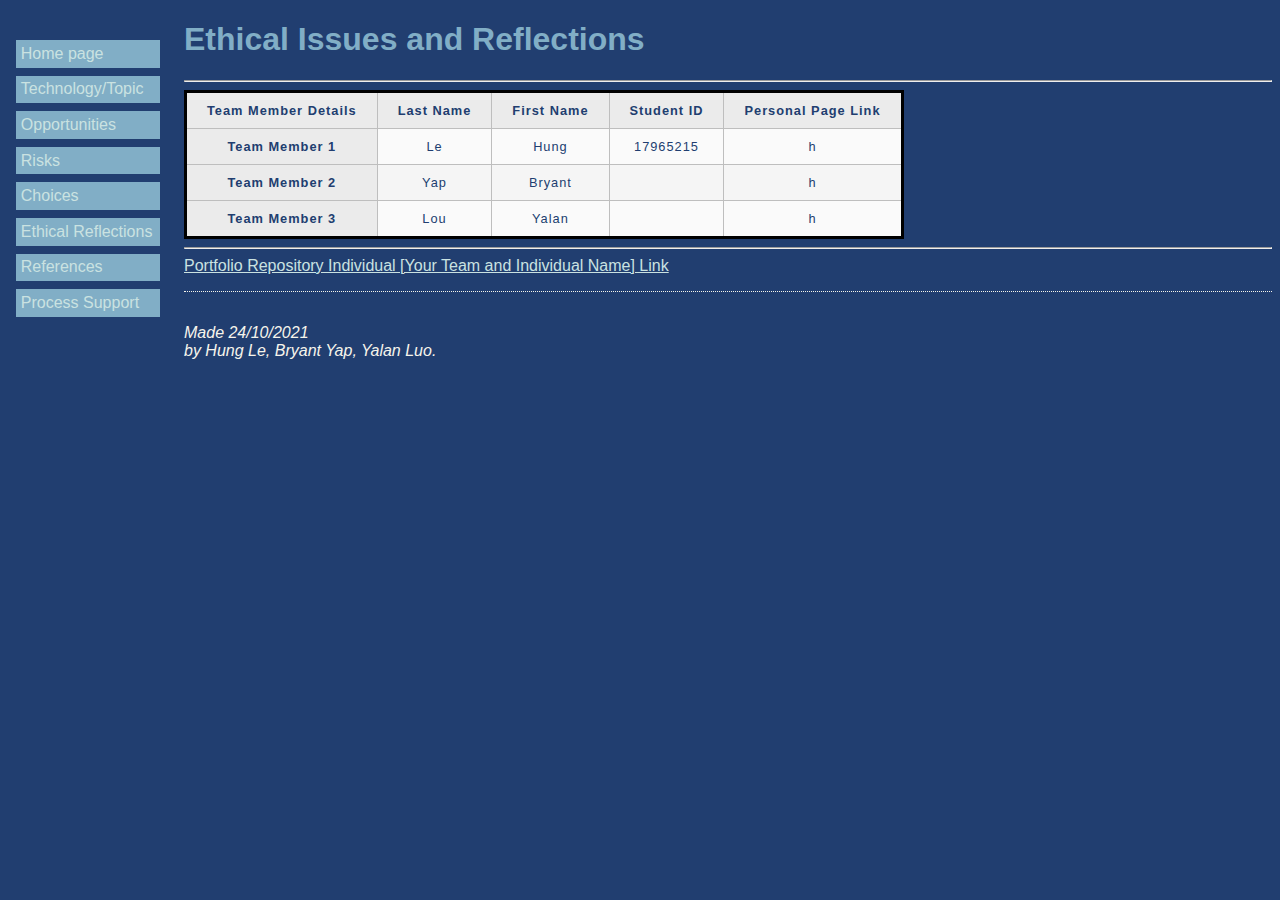
<file: misc/ethics.html>
<!DOCTYPE html PUBLIC "-//W3C//DTD HTML 4.01//EN">
<html>
<head>
	<title>ethics</title>
	<link rel="stylesheet" href="../styles/minimal-table.css">
</head>

<body>
	<!-- Site navigation menu -->

	<ul class="navbar">
		<li><a href="../index.html">Home page</a>
		<li><a href="topic.html">Technology/Topic</a>
		<li><a href="opportunities.html">Opportunities</a>
		<li><a href="risks.html">Risks</a>
		<li><a href="choices.html">Choices</a>
		<li><a href="ethics.html">Ethical Reflections</a>
		<li><a href="references.html">References</a>
		<li><a href="process.html">Process Support</a>
	</ul>


	<!-- Main content -->
	<div>
		<h1>Ethical Issues and Reflections</h1>

		<hr />

		<table>
			<tr>
				<th>Team Member Details</th>
				<th scope="col" class="last name">Last Name</th>
				<th scope="col" class="first name">First Name</th>
				<th scope="col" class="id">Student ID</th>
				<th scope="col" class="repo">Personal Page Link</th>
			</tr>

			<tr>
				<th scope="row">Team Member 1</th>
				<td>Le</td>
				<td>Hung</td>
				<td>17965215</td>
				<td>h</td>
			</tr>

			<tr>
				<th scope="row">Team Member 2</th>
				<td>Yap</td>
				<td>Bryant</td>
				<td></td>
				<td>h</td>
			</tr>

			<tr>
				<th scope="row">Team Member 3</th>
				<td>Lou</td>
				<td>Yalan</td>
				<td></td>
				<td>h</td>
			</tr>
		</table>

		<hr />

		<a href="https://teams.microsoft.com/l/channel/19%3a27f2d1a5f562424bb967cac271b88c1e%40thread.tacv2/General?groupId=8f7b11f2-0954-417c-b54d-937ed1e585e2&tenantId=5e022ca1-5c04-4f87-8db7-d588726274e3">Portfolio Repository Individual [Your Team and Individual Name] Link</a>

		<!-- Sign and date the page, it's only polite! -->
		<address>
			<div>
				<p>
					Made 24/10/2021<br />
					by Hung Le, Bryant Yap, Yalan Luo.
				</p>
			</div>
		</address>

	</div>

</body>

</html>
</file>
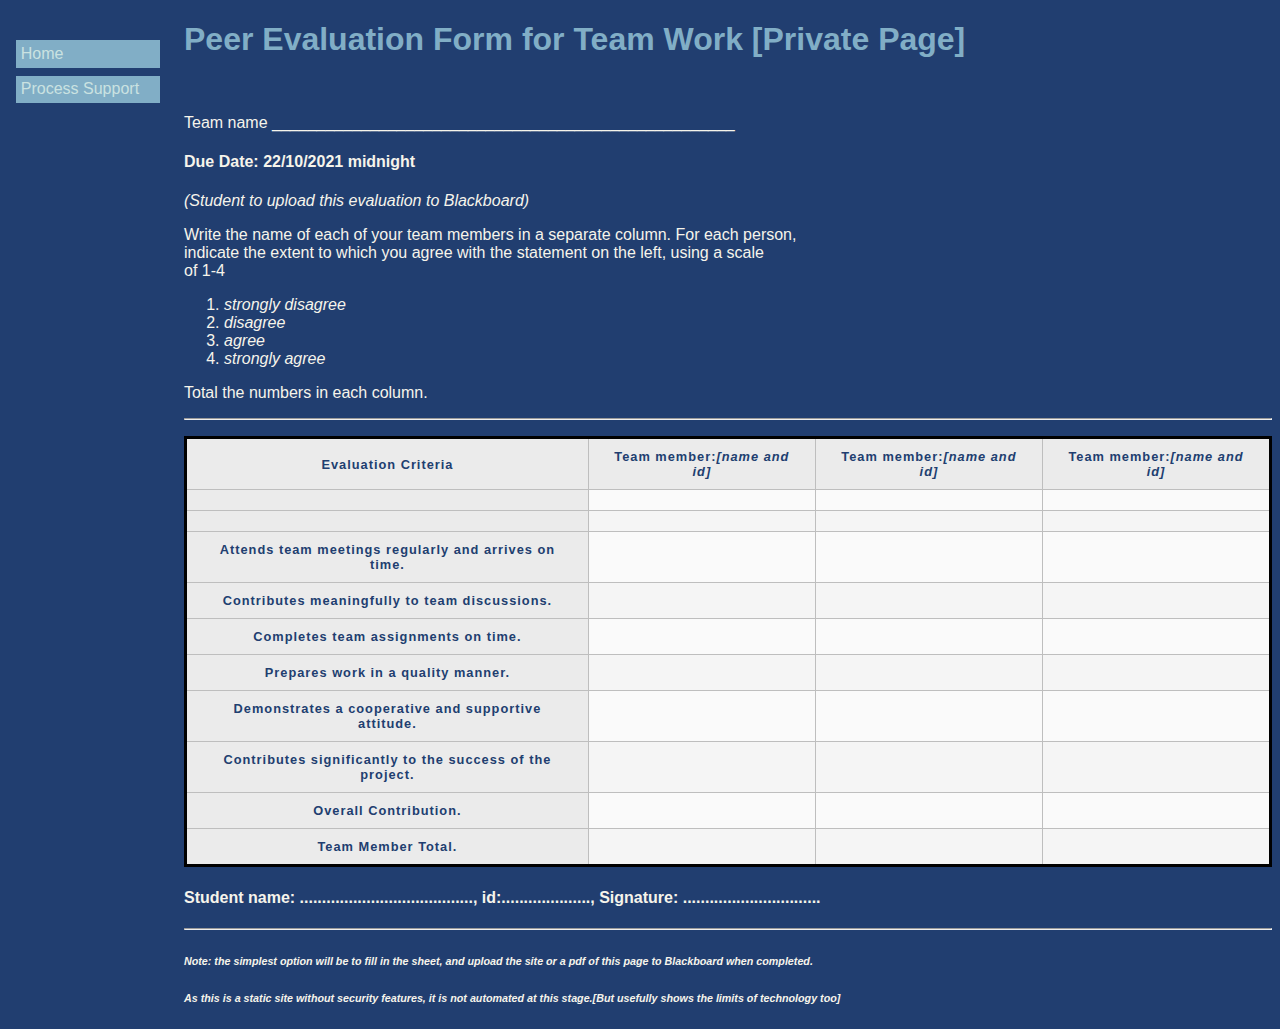
<file: misc/evaluation.html>
<!DOCTYPE html PUBLIC "-//W3C//DTD HTML 4.01//EN">
<html>
<head>
    <title>Peer Evaluation Form</title>
   	<link rel="stylesheet" href="../styles/minimal-table.css" type="text/css">
</head>

<!-- Site navigation menu -->
<ul class="navbar">
    <li><a href="../index.html">Home</a>
    <li><a href="process.html">Process Support</a>
</ul>

<body>

    <h1>Peer Evaluation Form for Team Work [Private Page]</h1><br>
    <p>Team name ____________________________________________________</p>

    <h4>Due Date:  22/10/2021  midnight </h4><p><em>(Student to upload this evaluation to Blackboard)</em></p>


    <p>
        Write the name of each of your team members in a separate column. For each person,<br>
        indicate the extent to which you agree with the statement on the left, using a scale <br>
        of 1-4
        <ol start=01>
            <li><em>strongly disagree
            <li>disagree
            <li>agree
            <li>strongly agree</em>
        </ol>

    <p>
        Total the numbers in each column.



        <table>
    <p>
        <body>
            <th>Evaluation Criteria</th>


            <th scope="col" class="Team member 1">Team member:<em>[name and id]</em></th>
            <th scope="col" class="Team member 1">Team member:<em>[name and id]</em></th>
            <th scope="col" class="Team member 1">Team member:<em>[name and id]</em></th>

            </tr>
            <hr />
    </p>
    <p align="left"</p>
    <th scope="row"></th>
    <td></td>
    <td></td>
    <td></td>

    </tr>
    <p align="left"</p>
    <th scope="row"></th>
    <td></td>
    <td></td>
    <td></td>

    </tr>
    <p align="left"</p>
    <th scope="row">Attends team meetings regularly and arrives on time.</th>
    <td></td>
    <td></td>
    <td></td>

    </tr>
    <p align="left"</p>
    <th scope="row">Contributes meaningfully to team discussions.</th>
    <td></td>
    <td></td>
    <td></td>

    </tr>
    <th scope="row">Completes team assignments on time.</th>
    <td></td>
    <td></td>
    <td></td>

    </tr>
    <th scope="row">Prepares work in a quality manner.</th>
    <td></td>
    <td></td>
    <td></td>

    </tr>
    <th scope="row">Demonstrates a cooperative and supportive attitude.</th>
    <td></td>
    <td></td>
    <td></td>

    </tr>
    <th scope="row">Contributes significantly to the success of the project.</th>
    <td></td>
    <td></td>
    <td></td>

    </tr>
    <th scope="row">Overall Contribution.</th>
    <td></td>
    <td></td>
    <td></td>

    </tr>

    </tr><th scope="row">Team Member Total.</th>

    <td></td>
    <td></td>
    <td></td>

    </tr>
    </table>

    <p><h4>Student name: ......................................., id:...................., Signature: ...............................</p></h4>
    <hr />
    <p><h6><em>Note: the simplest option will be to fill in the sheet, and upload the site or a pdf of this page to Blackboard when completed.</p></h6></em>
    <p><h6><em>As this is a static site without security features, it is not automated at this stage.[But usefully shows the limits of technology too]</p></h6></em>

</body>

</html>
</file>
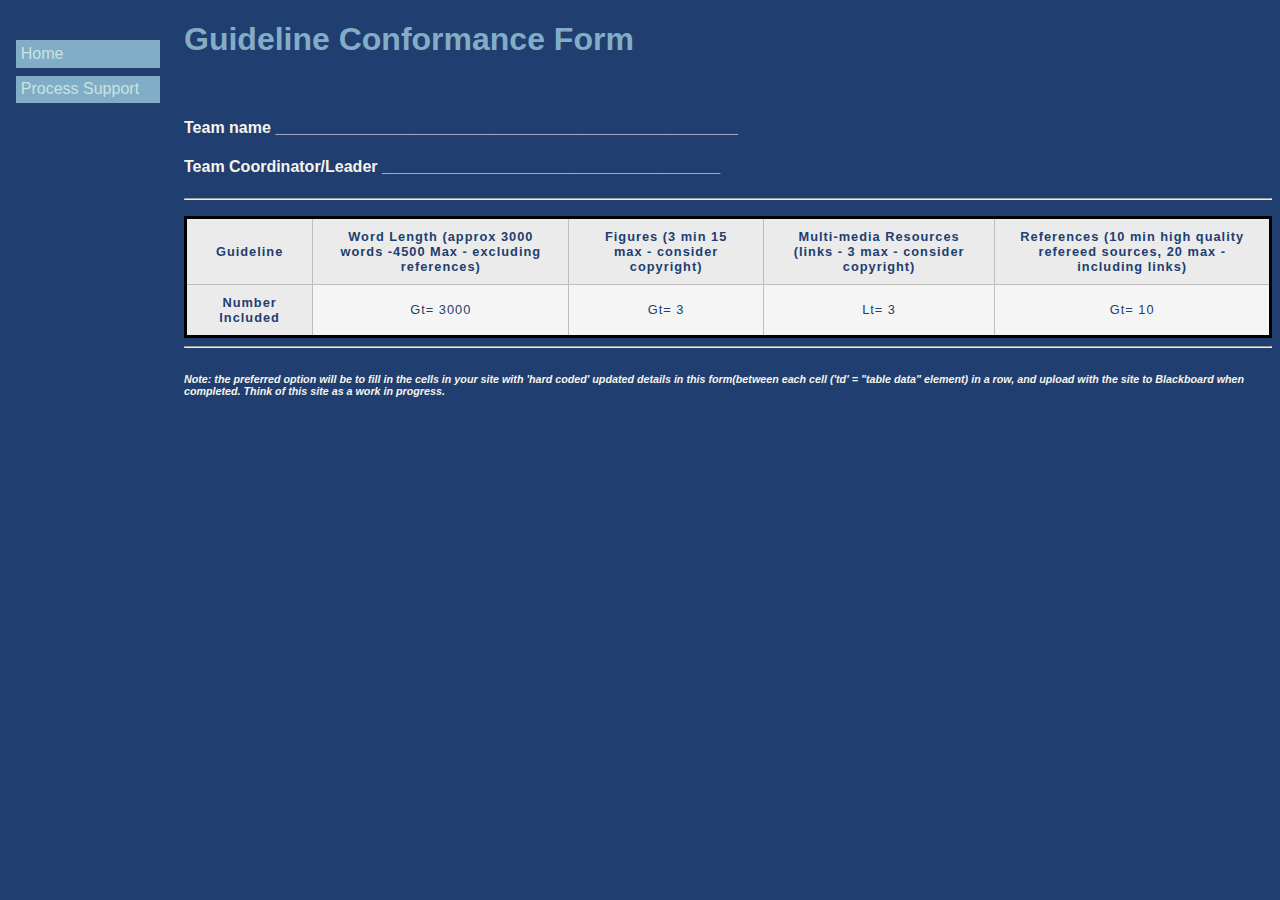
<file: misc/guidelines.html>
<!DOCTYPE html PUBLIC "-//W3C//DTD HTML 4.01//EN">
<html>
<head>
  <title>guidelines</title>
   	<link rel="stylesheet" href="../styles/minimal-table.css" type="text/css">
</head>

<body>
<!-- Site navigation menu -->
<ul class="navbar">
  <li><a href="../index.html">Home</a>
  <li><a href="process.html">Process Support</a>
</ul>




<h1>Guideline Conformance Form</h1><br>


<h4><p>Team name ____________________________________________________</p></h4>

<h4><p>Team Coordinator/Leader ______________________________________</p></h4>
		
<table>
    <p>
	<body ><th>Guideline</th>
    
        
        <th scope="col" class="word length">Word Length (approx 3000 words -4500 Max - excluding references)</th>
	    <th scope="col" class="first name">Figures (3 min 15  max - consider copyright)</th> 
        <th scope="col" class="id">Multi-media  Resources (links - 3 max - consider copyright)</th> 
		<th scope="col" class="email">References (10 min high quality refereed sources, 20 max - including links)</th>
	<tr></tr>
	<hr />
	</p>
	
	<p align = "left"</p>
		<th scope="row">Number Included</th>
		<td> Gt= 3000</td>
		<td> Gt= 3</td>
        <td> Lt= 3</td>
		<td> Gt= 10</td>
   </tr>
	
  
</table>


<hr/

<hr/>
<p><h6><em>Note: the preferred option will be to fill in the cells in your site with 'hard coded' updated details in this form(between each cell ('td' = "table data" element) in a row, and upload with the site to Blackboard when completed.  Think of this site as a work in progress.</p></h6></em> 

</body>
</html>
</file>
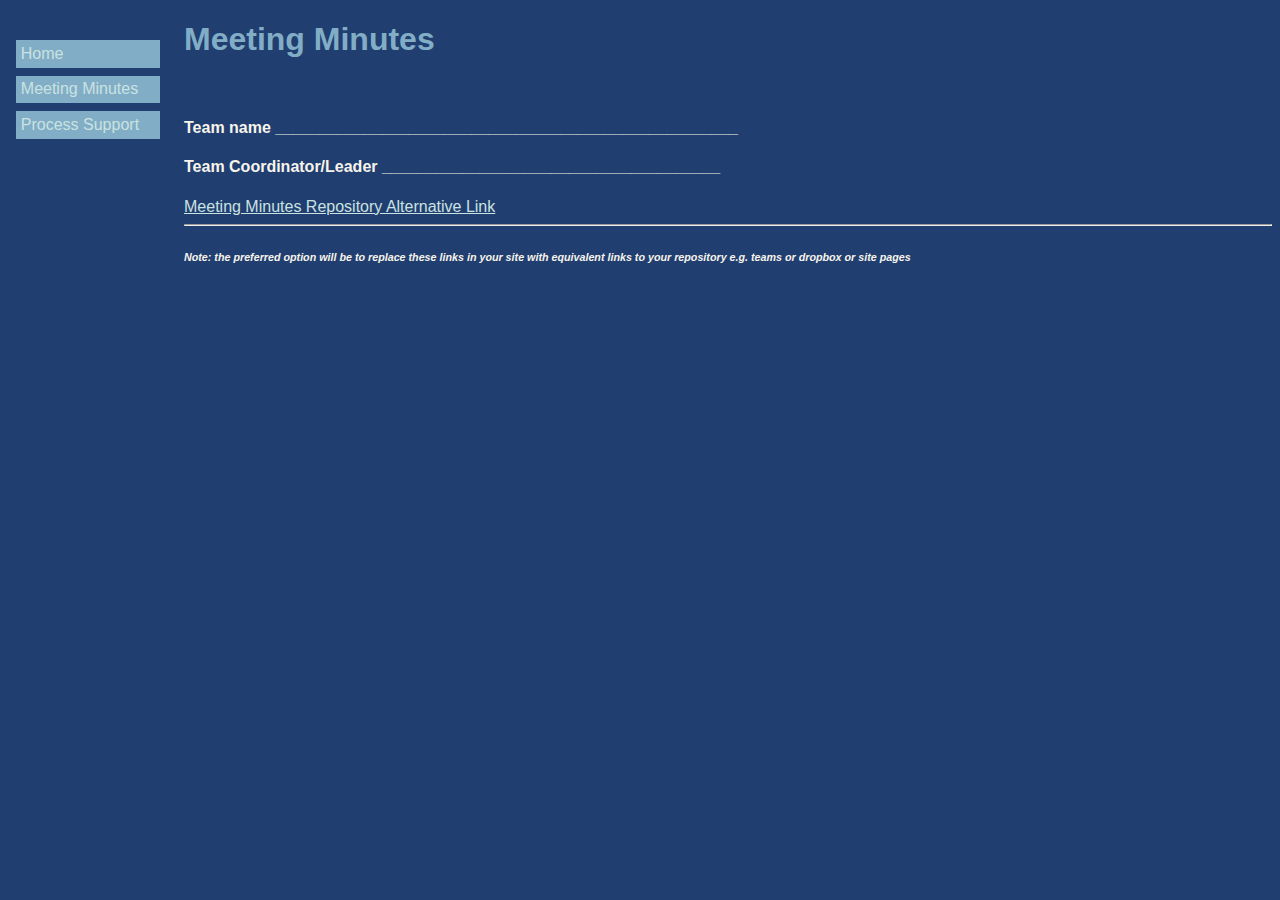
<file: misc/meetings.html>
<!DOCTYPE html PUBLIC "-//W3C//DTD HTML 4.01//EN">
<html>
<head>
  <title>guidelines</title>
   	<link rel="stylesheet" href="../styles/minimal-table.css" type="text/css">
</head>

<body>
<!-- Site navigation menu -->
<ul class="navbar">
	<li><a href="../index.html">Home</a>
   	<li><a href="https://www.dropbox.com/sh/mjyajw349thbj61/AAAAGNBVWF_0VHEPafZjLaHPa/00%20Videos%20of%20Lectures%20S1%202020?dl=0&subfolder_nav_tracking=1">Meeting Minutes</a>
	<li><a href="process.html">Process Support</a>
	</ul>




<h1>Meeting Minutes</h1><br>


<h4><p>Team name ____________________________________________________</p></h4>

<h4><p>Team Coordinator/Leader ______________________________________</p></h4>
		

  <a href="https://teams.microsoft.com/l/channel/19%3a27f2d1a5f562424bb967cac271b88c1e%40thread.tacv2/General?groupId=8f7b11f2-0954-417c-b54d-937ed1e585e2&tenantId=5e022ca1-5c04-4f87-8db7-d588726274e3">Meeting Minutes Repository Alternative Link</a>      

  

<hr/>
<p><h6><em>Note: the preferred option will be to replace these links in your site with equivalent links to your repository e.g. teams or dropbox or site pages</h6></em></p>
</body>
</html>
</file>
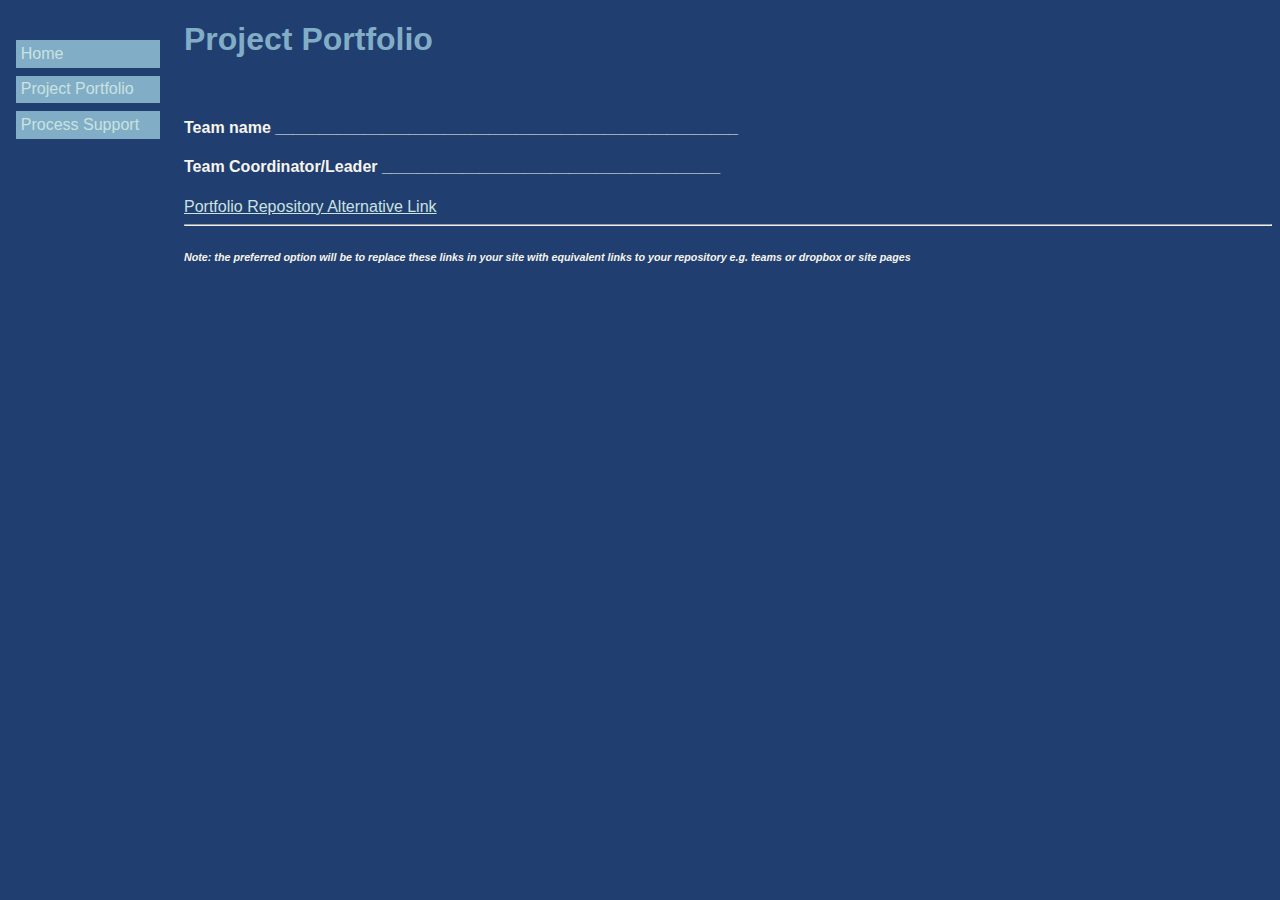
<file: misc/portfolio.html>
<!DOCTYPE html PUBLIC "-//W3C//DTD HTML 4.01//EN">
<html>
<head>
  <title>portfolio</title>
   	<link rel="stylesheet" href="../styles/minimal-table.css" type="text/css">
</head>

<body>
<!-- Site navigation menu -->
<ul class="navbar">
	<li><a href="../index.html">Home</a>
   	<li><a href="https://www.dropbox.com/sh/mjyajw349thbj61/AAAAGNBVWF_0VHEPafZjLaHPa/00%20Videos%20of%20Lectures%20S1%202020?dl=0&subfolder_nav_tracking=1">Project Portfolio</a>
	<li><a href="process.html">Process Support</a>
	</ul>




<h1>Project Portfolio</h1><br>


<h4><p>Team name ____________________________________________________</p></h4>

<h4><p>Team Coordinator/Leader ______________________________________</p></h4>
		

  <a href="https://teams.microsoft.com/l/channel/19%3a27f2d1a5f562424bb967cac271b88c1e%40thread.tacv2/General?groupId=8f7b11f2-0954-417c-b54d-937ed1e585e2&tenantId=5e022ca1-5c04-4f87-8db7-d588726274e3">Portfolio Repository Alternative Link</a>      

  

<hr/>
<p><h6><em>Note: the preferred option will be to replace these links in your site with equivalent links to your repository e.g. teams or dropbox or site pages </h6></em></p>
</body>
</html>
</file>
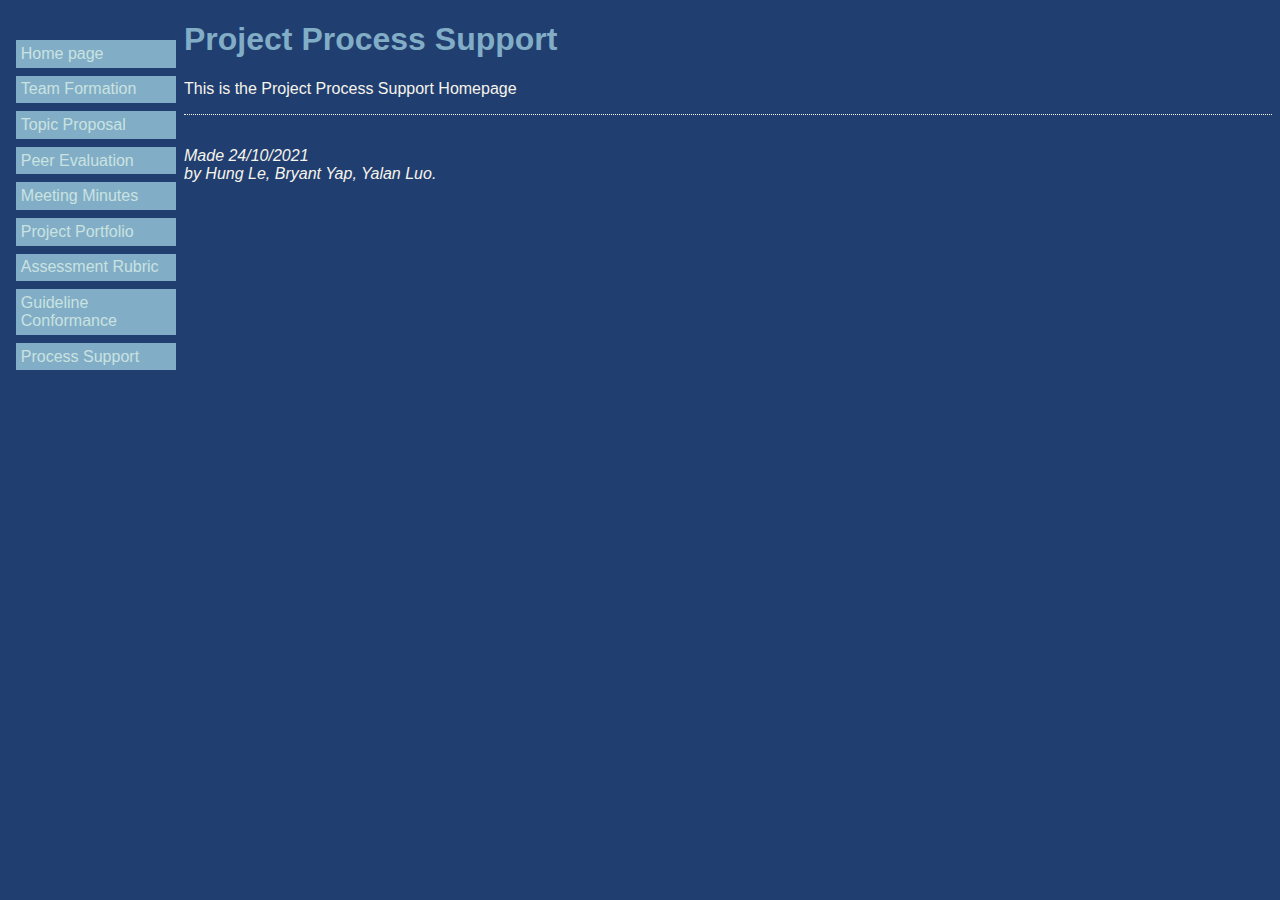
<file: misc/process.html>
<!DOCTYPE html PUBLIC "-//W3C//DTD HTML 4.01//EN">
<html>
<head>
    <title>process support</title>
  	<link rel="stylesheet" href="../styles/mystyles.css">
</head>

<body>
<!-- Site navigation menu -->
<ul class="navbar">
	<li><a href="../index.html">Home page</a>
    <li><a href="team-formation.html">Team Formation</a>
    <li><a href="proposal.html">Topic Proposal</a>
	<li><a href="evaluation.html">Peer Evaluation</a>
	<li><a href="meetings.html">Meeting Minutes</a>
	<li><a href="portfolio.html">Project Portfolio</a>
	<li><a href="rubric.html">Assessment Rubric</a>
	<li><a href="guidelines.html">Guideline Conformance</a>
    <li><a href="process.html">Process Support</a>
</ul>

<!-- Main content -->
<div>
    <h1>Project Process Support</h1>


    <p> This is the Project Process Support Homepage</p>

    <!-- Sign and date the page, it's only polite! -->
    <address>
        <div>
            <p>
                Made 24/10/2021<br />
                by Hung Le, Bryant Yap, Yalan Luo.
            </p>
        </div>
    </address>
</div>

</body>

</html>
</file>
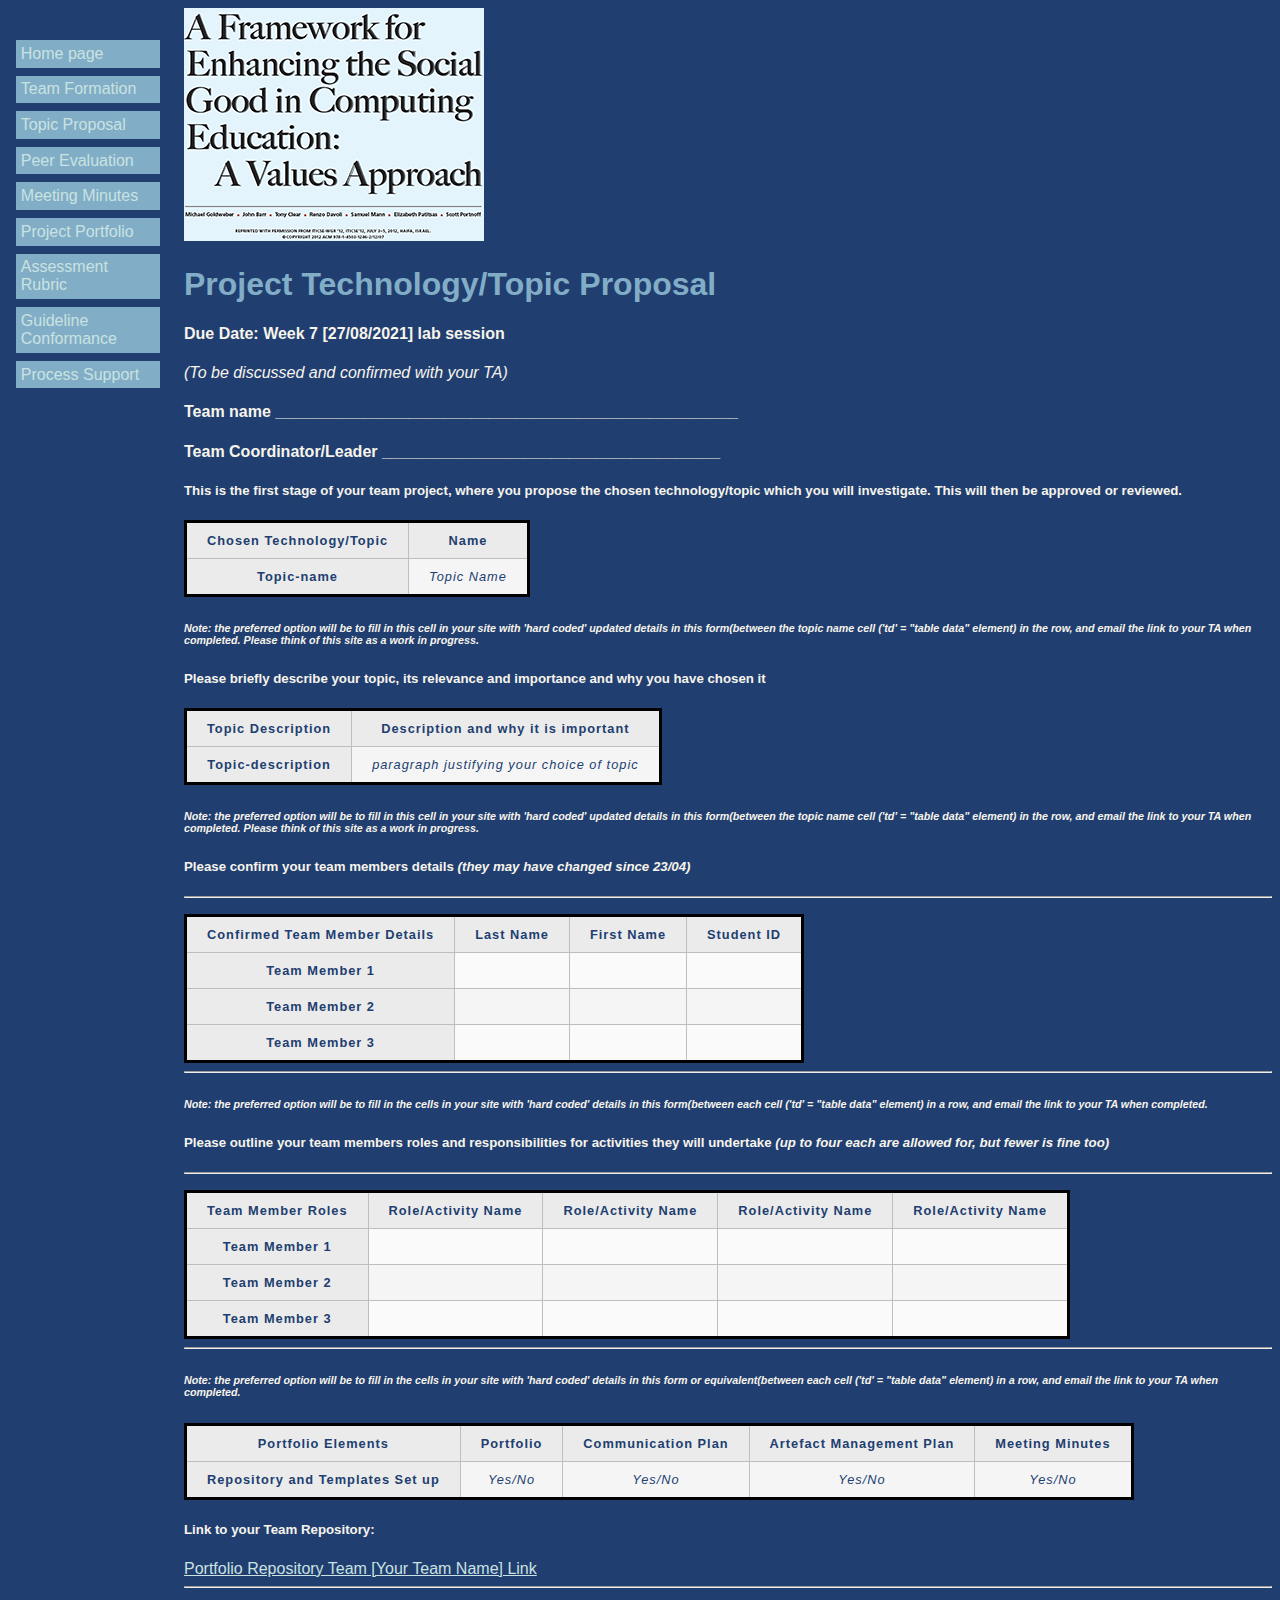
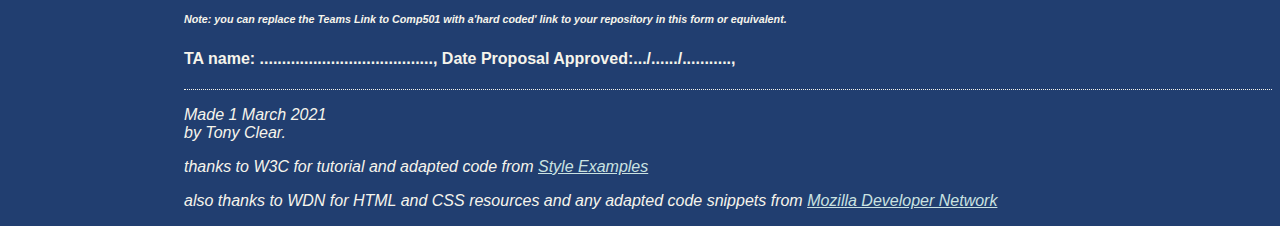
<file: misc/proposal.html>
<!DOCTYPE html PUBLIC "-//W3C//DTD HTML 4.01//EN">
<html>
<head>
  <title>"proposal" </title>
  	<link rel="stylesheet" href="../styles/minimal-table.css">
  </head>


<body>
<img src="../images/csg4ed-small.png" alt="Enhancing Social Good in Computing"
<!-- Site navigation menu -->

<ul class="navbar">
  <li><a href="../index.html">Home page</a>
  <li><a href="team-formation.html">Team Formation</a>
   <li><a href="proposal.html">Topic Proposal</a>
	<li><a href="evaluation.html">Peer Evaluation</a>
	<li><a href="meetings.html">Meeting Minutes</a>
	<li><a href="portfolio.html">Project Portfolio</a>
		<li><a href="rubric.html">Assessment Rubric</a>
	<li><a href="guidelines.html">Guideline Conformance</a>
   <li><a href="process.html">Process Support</a>
   
</ul>

<!-- Main content -->
<h1>Project Technology/Topic Proposal</h1>

<h4>Due Date:  Week 7 [27/08/2021]  lab session </h4><p><em>(To be discussed and confirmed with your TA)</em></p> 

<h4><p>Team name ____________________________________________________</p></h4>


<h4><p>Team Coordinator/Leader ______________________________________</p></h4>

<p><h5>This is the first stage of your team project, where you propose the chosen technology/topic which you will investigate.  This will then be approved or reviewed.</h5></p>


		
<table>
    <p>
	<body ><th>Chosen Technology/Topic</th>
    
        
        <th scope="col" class="topic">Name</th>
		
		<tr></tr>
<p align = "left"</p>
		<tr>
		<th scope="row">Topic-name</th>
		<td> <em>Topic Name</em></td>
	
   </tr>	
	</hr>
	</p>
		</body>
  
</table>

<p><h6><em>Note: the preferred option will be to fill in this cell in your site with 'hard coded' updated details in this form(between the topic name cell ('td' = "table data" element) in the row, and email the link to your TA when completed.  Please think of this site as a work in progress.</p></h6></em> 

<h5><p>Please briefly describe your topic, its relevance and importance and why you have chosen it</h5></p> 

<table>
    <p>
	<body ><th>Topic Description</th>
    
        
        <th scope="col" class="descr">Description and why it is important</th>
		
		<tr></tr>
<p align = "left"</p>
		<tr>
		<th scope="row">Topic-description</th>
		<td> <em>paragraph justifying your choice of topic</em></td>
	
   </tr>	
	</hr>
	</p>
	
	</body>
  
</table>

<p><h6><em>Note: the preferred option will be to fill in this cell in your site with 'hard coded' updated details in this form(between the topic name cell ('td' = "table data" element) in the row, and email the link to your TA when completed.  Please think of this site as a work in progress.</p></h6></em> 
<h5><p>Please confirm your team members details <em>(they may have changed since 23/04)</em></h5>



<table>
    <p>
	<body ><th>Confirmed Team Member Details</th>
    
        
        <th scope="col" class="last name">Last Name</th> 
	    <th scope="col" class="first name">First Name</th> 
        <th scope="col" class="id">Student ID</th> 
    </tr>
	<hr />
	</p>
	
	<p align = "left"</p>
		<th scope="row">Team Member 1</th>
		<td></td>
		<td></td>
        <td></td>
		
   </tr>
	<p align = "left"</p>
	<th scope="row">Team Member 2</th>
        <td></td>
		<td></td>
        <td></td>
		 
    </tr>
	<th scope="row">Team Member 3</th>
        <td></td>
		<td></td>
        <td></td>
		  
    </tr>
	
  
</table>
<hr/>
<p><h6><em>Note: the preferred option will be to fill in the cells in your site with 'hard coded' details in this form(between each cell ('td' = "table data" element) in a row, and email the link to your TA when completed.</p></h6></em> 
<h5><p>Please outline your team members roles and responsibilities for activities they will undertake <em>(up to four each are allowed for, but fewer is fine too)</em></h5>


<table>
    <p>
	<body ><th>Team Member Roles</th>
    
        
        <th scope="col" class="role1">Role/Activity Name</th> 
	    <th scope="col" class="role2">Role/Activity Name</th> 
        <th scope="col" class="role3">Role/Activity Name</th> 
		<th scope="col" class="role4">Role/Activity Name</th> 
    </tr>
	<hr />
	</p>
	
	<p align = "left"</p>
		<th scope="row">Team Member 1</th>
		<td></td>
		<td></td>
        <td></td>
		<td></td>
   </tr>
	<p align = "left"</p>
	<th scope="row">Team Member 2</th>
        <td></td>
		<td></td>
        <td></td>
		<td></td>
 
    </tr>
	<th scope="row">Team Member 3</th>
        <td></td>
		<td></td>
        <td></td>
		<td></td>
  
    </tr>
	
  
</table>
<hr/>
<p><h6><em>Note: the preferred option will be to fill in the cells in your site with 'hard coded' details in this form or equivalent(between each cell ('td' = "table data" element) in a row, and email the link to your TA when completed.</p></h6></em> 

<table>
    <p>
	<body ><th>Portfolio Elements</th>
    
        
        <th scope="col" class="topic">Portfolio</th>
		<th scope="col"class="comms">Communication Plan</th>
		<th scope="col"class="comms">Artefact Management Plan</th>
		<th scope="col" class="topic">Meeting Minutes</th>
		 <tr></tr>
<p align = "left"</p>
		<tr>
		<th scope="row">Repository and Templates Set up</th>
		<td> <em>Yes/No</em></td>
		<td> <em>Yes/No</em></td>
		<td> <em>Yes/No</em></td>	
		<td> <em>Yes/No</em></td>		
   </tr>	
	</hr>
	</p>
		</body>
  
</table>

<h5>Link to your Team Repository: </h5>
<a href="https://teams.microsoft.com/l/channel/19%3a27f2d1a5f562424bb967cac271b88c1e%40thread.tacv2/General?groupId=8f7b11f2-0954-417c-b54d-937ed1e585e2&tenantId=5e022ca1-5c04-4f87-8db7-d588726274e3">Portfolio Repository Team [Your Team Name] Link</a>      

  <hr/>
<p><h6><em>Note: you can replace the Teams Link to Comp501 with a'hard coded' link to your repository in this form or equivalent.</p></h6></em> 

<p><h4>TA name: ......................................., Date Proposal Approved:.../....../..........., </p></h4>

<!-- Sign and date the page, it's only polite! -->
<address>Made 1 March 2021<br>
  by Tony Clear.</address>
 
<p><em>thanks to W3C for tutorial and adapted code from <a href="https://www.w3.org/Style/Examples/011/firstcss.en.html">Style Examples</a></p></em>
<p><em>also thanks to WDN for HTML and CSS resources and any adapted code snippets from <a href= "https://developer.mozilla.org/en-US/docs/Web">Mozilla Developer Network</a></p></em 
  
</body>
</html>
</file>
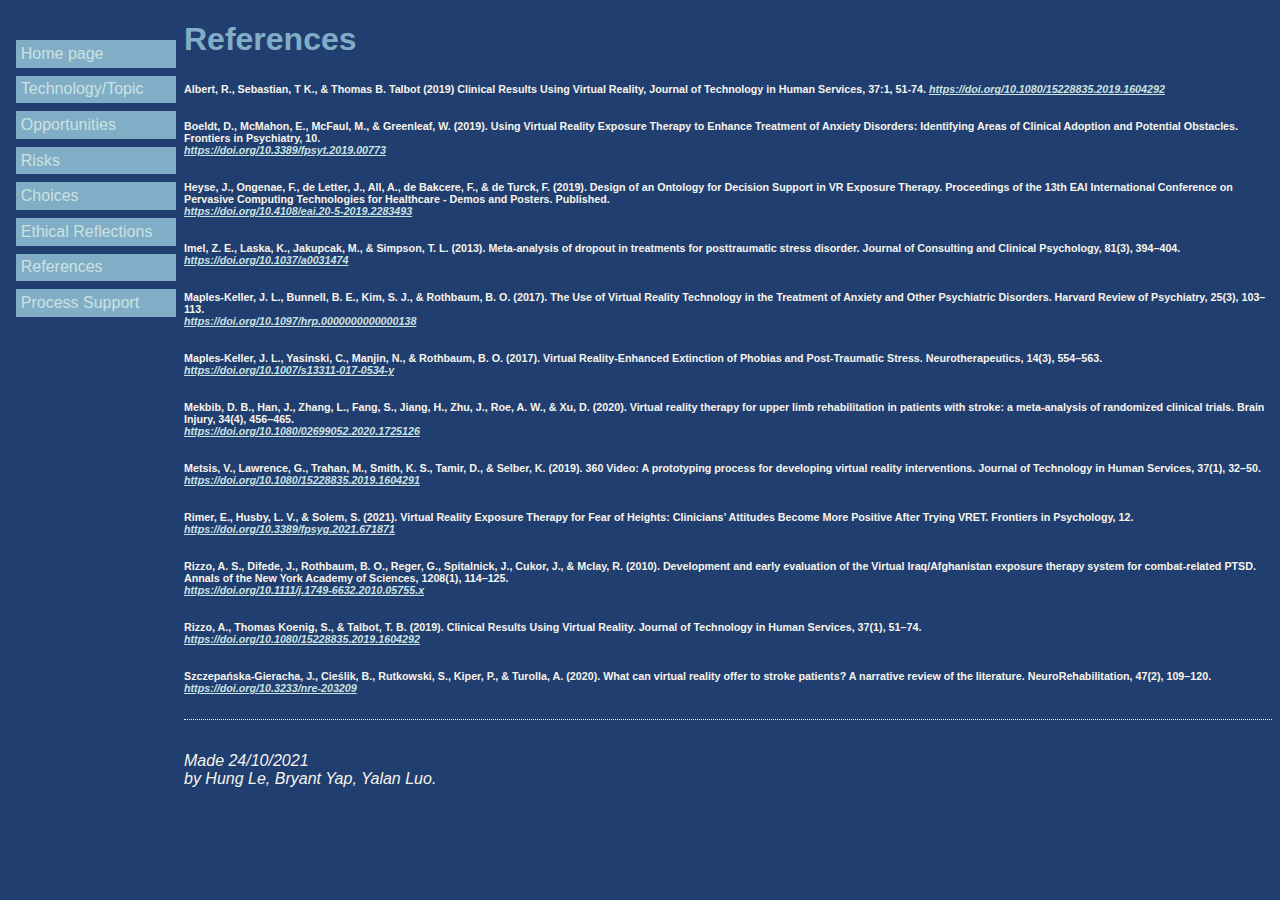
<file: misc/references.html>
﻿<!DOCTYPE html PUBLIC "-//W3C//DTD HTML 4.01//EN">
<html>
<head>
	<title>references</title>
  	<link rel="stylesheet" href="../styles/mystyles.css">
</head>

<body>

<!-- Site navigation menu -->

<ul class="navbar">
	<li><a href="../index.html">Home page</a>
	<li><a href="topic.html">Technology/Topic</a>
	<li><a href="opportunities.html">Opportunities</a>
	<li><a href="risks.html">Risks</a>
	<li><a href="choices.html">Choices</a>
	<li><a href="ethics.html">Ethical Reflections</a>
	<li><a href="references.html">References</a>
	<li><a href="process.html">Process Support</a>
</ul>

<!-- Main content -->
<div>
	<h1>References</h1>

	<div>
		<div>
			<p>
				<h6>
					Albert, R., Sebastian, T K.,  & Thomas B. Talbot (2019) Clinical Results Using Virtual Reality, Journal of Technology in Human Services, 37:1, 51-74.
					<cite><a href="https://doi.org/10.1080/15228835.2019.1604292">https://doi.org/10.1080/15228835.2019.1604292</a></cite>
				</h6>
			</p>

			<p>
				<h6>
					Boeldt, D., McMahon, E., McFaul, M., & Greenleaf, W. (2019). Using Virtual Reality Exposure Therapy to Enhance Treatment of Anxiety Disorders: Identifying Areas of Clinical Adoption and Potential Obstacles. Frontiers in Psychiatry, 10.<br />
					<cite><a href="https://doi.org/10.3389/fpsyt.2019.00773">https://doi.org/10.3389/fpsyt.2019.00773</a></cite>
				</h6>
			</p>

			<p>
				<h6>
					Heyse, J., Ongenae, F., de Letter, J., All, A., de Bakcere, F., & de Turck, F. (2019). Design of an Ontology for Decision Support in VR Exposure Therapy. Proceedings of the 13th EAI International Conference on Pervasive Computing Technologies for Healthcare - Demos and Posters. Published.<br />
					<cite><a href="https://doi.org/10.4108/eai.20-5-2019.2283493">https://doi.org/10.4108/eai.20-5-2019.2283493</a></cite>
				</h6>
			</p>

			<p>
				<h6>
					Imel, Z. E., Laska, K., Jakupcak, M., & Simpson, T. L. (2013). Meta-analysis of dropout in treatments for posttraumatic stress disorder. Journal of Consulting and Clinical Psychology, 81(3), 394–404.<br />
					<cite><a href="https://doi.org/10.1037/a0031474">https://doi.org/10.1037/a0031474</a></cite>
				</h6>
			</p>

			<p>
				<h6>
					Maples-Keller, J. L., Bunnell, B. E., Kim, S. J., & Rothbaum, B. O. (2017). The Use of Virtual Reality Technology in the Treatment of Anxiety and Other Psychiatric Disorders. Harvard Review of Psychiatry, 25(3), 103–113.<br />
					<cite><a href="https://doi.org/10.1097/hrp.0000000000000138">https://doi.org/10.1097/hrp.0000000000000138</a></cite>
				</h6>
			</p>

			<p>
				<h6>
					Maples-Keller, J. L., Yasinski, C., Manjin, N., & Rothbaum, B. O. (2017). Virtual Reality-Enhanced Extinction of Phobias and Post-Traumatic Stress. Neurotherapeutics, 14(3), 554–563.<br />
					<cite><a href="https://doi.org/10.1007/s13311-017-0534-y">https://doi.org/10.1007/s13311-017-0534-y</a></cite>
				</h6>
			</p>

			<p>
				<h6>
					Mekbib, D. B., Han, J., Zhang, L., Fang, S., Jiang, H., Zhu, J., Roe, A. W., & Xu, D. (2020). Virtual reality therapy for upper limb rehabilitation in patients with stroke: a meta-analysis of randomized clinical trials. Brain Injury, 34(4), 456–465.<br />
					<cite><a href="https://doi.org/10.1080/02699052.2020.1725126">https://doi.org/10.1080/02699052.2020.1725126</a></cite>
				</h6>
			</p>

			<p>
				<h6>
					Metsis, V., Lawrence, G., Trahan, M., Smith, K. S., Tamir, D., & Selber, K. (2019). 360 Video: A prototyping process for developing virtual reality interventions. Journal of Technology in Human Services, 37(1), 32–50.<br />
					<cite><a href="https://doi.org/10.1080/15228835.2019.1604291">https://doi.org/10.1080/15228835.2019.1604291</a></cite>
				</h6>
			</p>

			<p>
				<h6>
					Rimer, E., Husby, L. V., & Solem, S. (2021). Virtual Reality Exposure Therapy for Fear of Heights: Clinicians’ Attitudes Become More Positive After Trying VRET. Frontiers in Psychology, 12.<br />
					<cite><a href="https://doi.org/10.3389/fpsyg.2021.671871">https://doi.org/10.3389/fpsyg.2021.671871</a></cite>
				</h6>
			</p>

			<p>
				<h6>
					Rizzo, A. S., Difede, J., Rothbaum, B. O., Reger, G., Spitalnick, J., Cukor, J., & Mclay, R. (2010). Development and early evaluation of the Virtual Iraq/Afghanistan exposure therapy system for combat-related PTSD. Annals of the New York Academy of Sciences, 1208(1), 114–125.<br />
					<cite><a href="https://doi.org/10.1111/j.1749-6632.2010.05755.x">https://doi.org/10.1111/j.1749-6632.2010.05755.x</a></cite>
				</h6>
			</p>

			<p>
				<h6>
					Rizzo, A., Thomas Koenig, S., & Talbot, T. B. (2019). Clinical Results Using Virtual Reality. Journal of Technology in Human Services, 37(1), 51–74.<br />
					<cite><a href="https://doi.org/10.1080/15228835.2019.1604292">https://doi.org/10.1080/15228835.2019.1604292</a></cite>
				</h6>
			</p>

			<p>
				<h6>
					Szczepańska-Gieracha, J., Cieślik, B., Rutkowski, S., Kiper, P., & Turolla, A. (2020). What can virtual reality offer to stroke patients? A narrative review of the literature. NeuroRehabilitation, 47(2), 109–120.<br />
					<cite><a href="https://doi.org/10.3233/nre-203209">https://doi.org/10.3233/nre-203209</a></cite>
				</h6>
			</p>
		</div>

	</div>

	<!-- Sign and date the page, it's only polite! -->
	<address>
		<div>
			<p>
				Made 24/10/2021<br />
				by Hung Le, Bryant Yap, Yalan Luo.
			</p>	
		</div>
	</address>

</div>

</body>

</html>
</file>
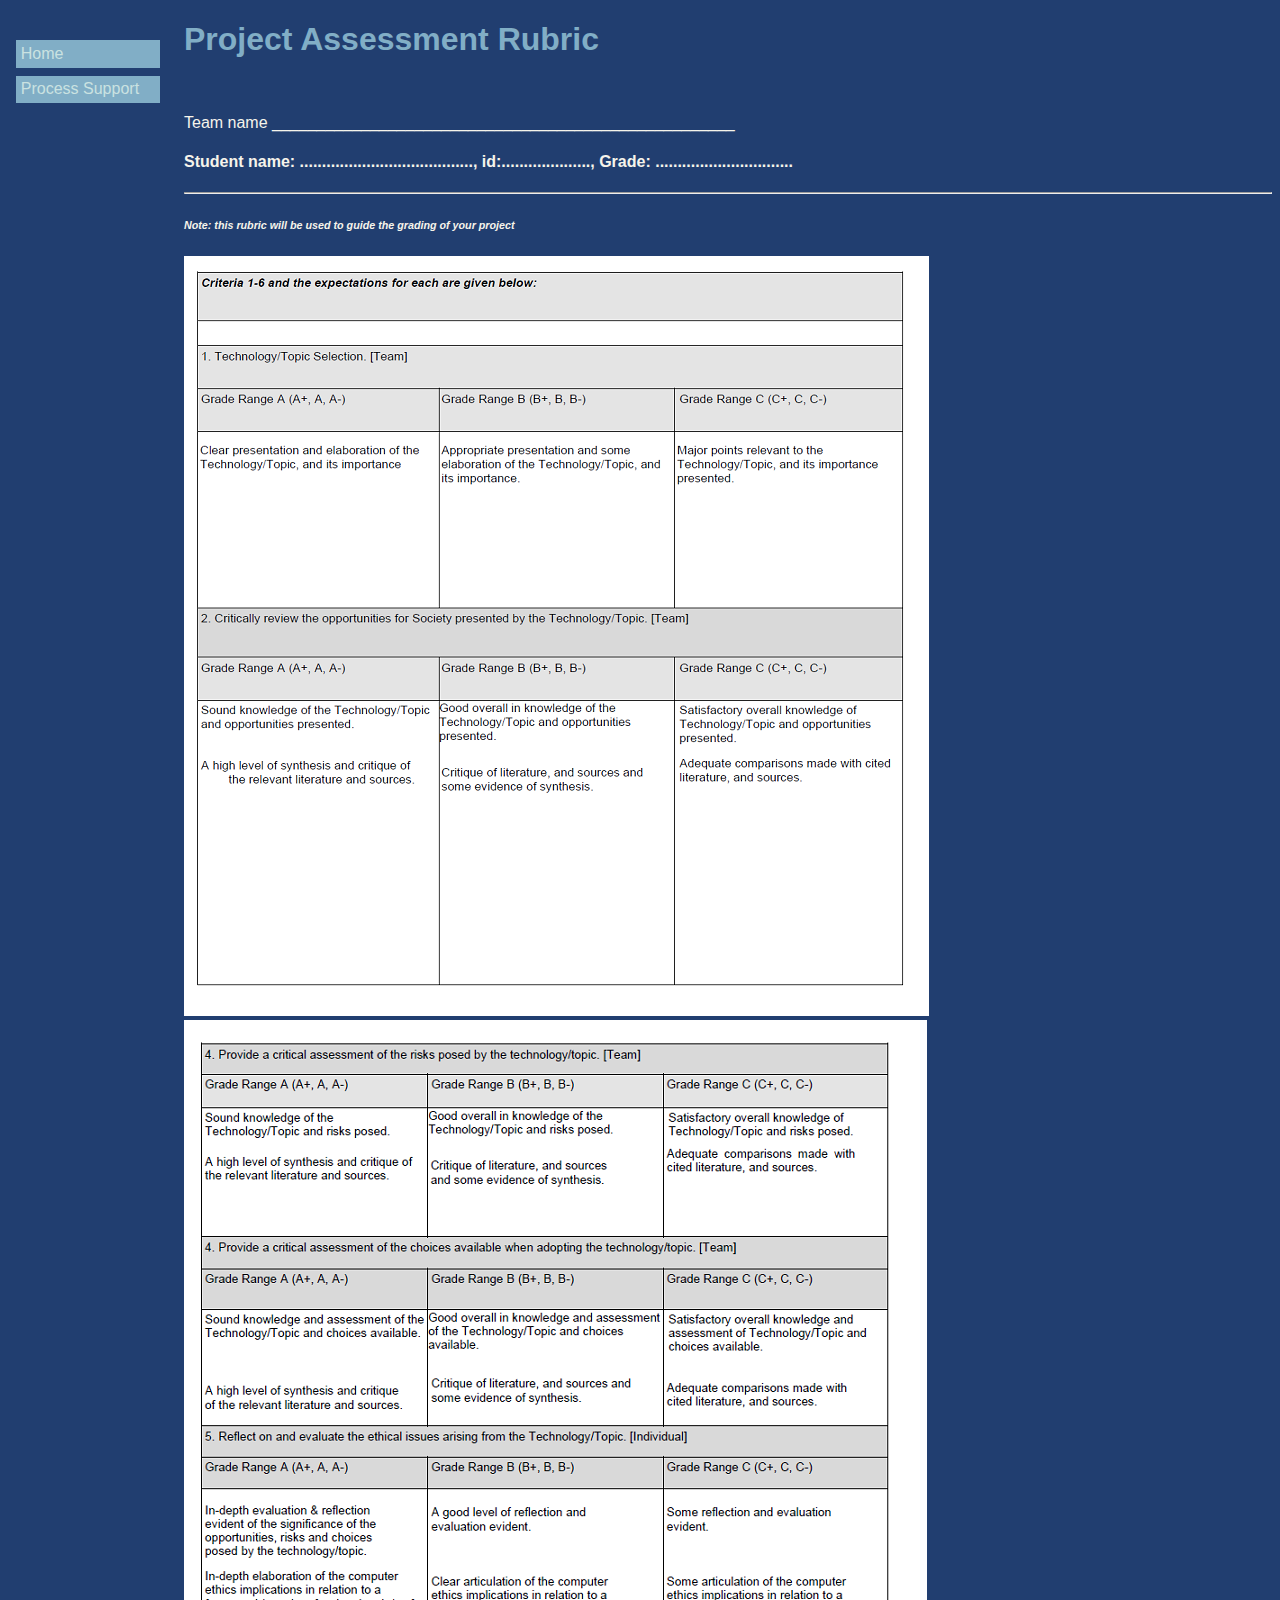
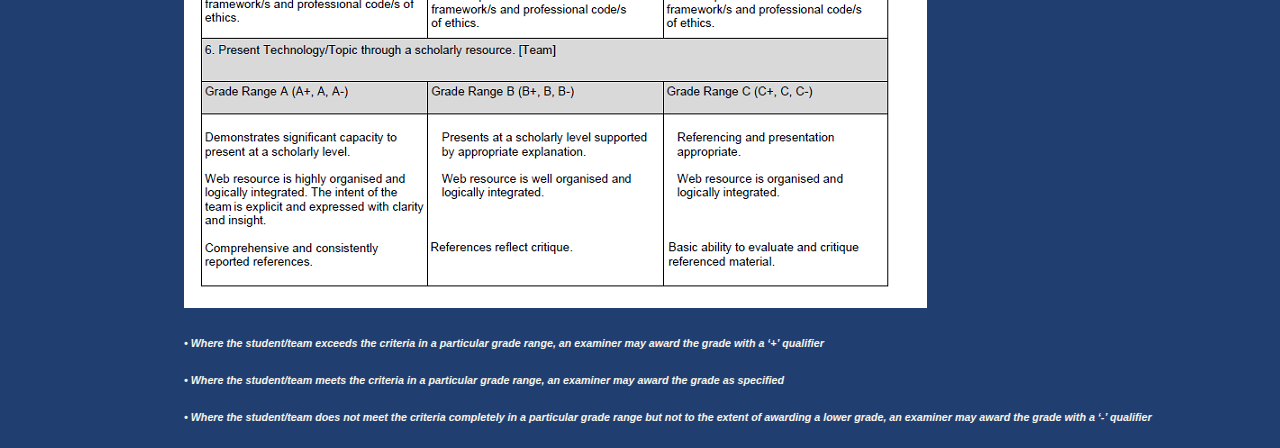
<file: misc/rubric.html>
<!DOCTYPE html PUBLIC "-//W3C//DTD HTML 4.01//EN">
<html>
<head>
  <title>Rubric</title>
   	<link rel="stylesheet" href="../styles/minimal-table.css" type="text/css">
</head>

<body>
<!-- Site navigation menu -->
<ul class="navbar">
  <li><a href="../index.html">Home</a>
  <li><a href="process.html">Process Support</a>
</ul>

<h1>Project Assessment Rubric</h1><br>
<p>Team name ____________________________________________________</p>

<p><h4>Student name: ......................................., id:...................., Grade: ...............................</p></h4>
<hr/>


<p><h6><em>Note: this rubric will be used to guide the grading of your project</p></h6></em> 
 
 <img src="../images/rubric-page1-smallest-70.png" alt="Assessment Criteria Page One"</img>
 
  <img src="../images/rubric-page2-smaller-90.png" alt="Assessment Criteria Page Two"</img>
 
 <p>
 
<h6><em>•	Where the student/team exceeds the criteria in a particular grade range, an examiner may award the grade with a ‘+’ qualifier</h6></em> 
<h6><em>•	Where the student/team meets the criteria in a particular grade range, an examiner may award the grade as specified</h6></em> 
<h6><em>•	Where the student/team does not meet the criteria completely in a particular grade range but not to the extent of awarding a lower grade, an examiner may award the grade with a ‘-’ qualifier</h6></em> 
</p>
</body>
</html>
</file>
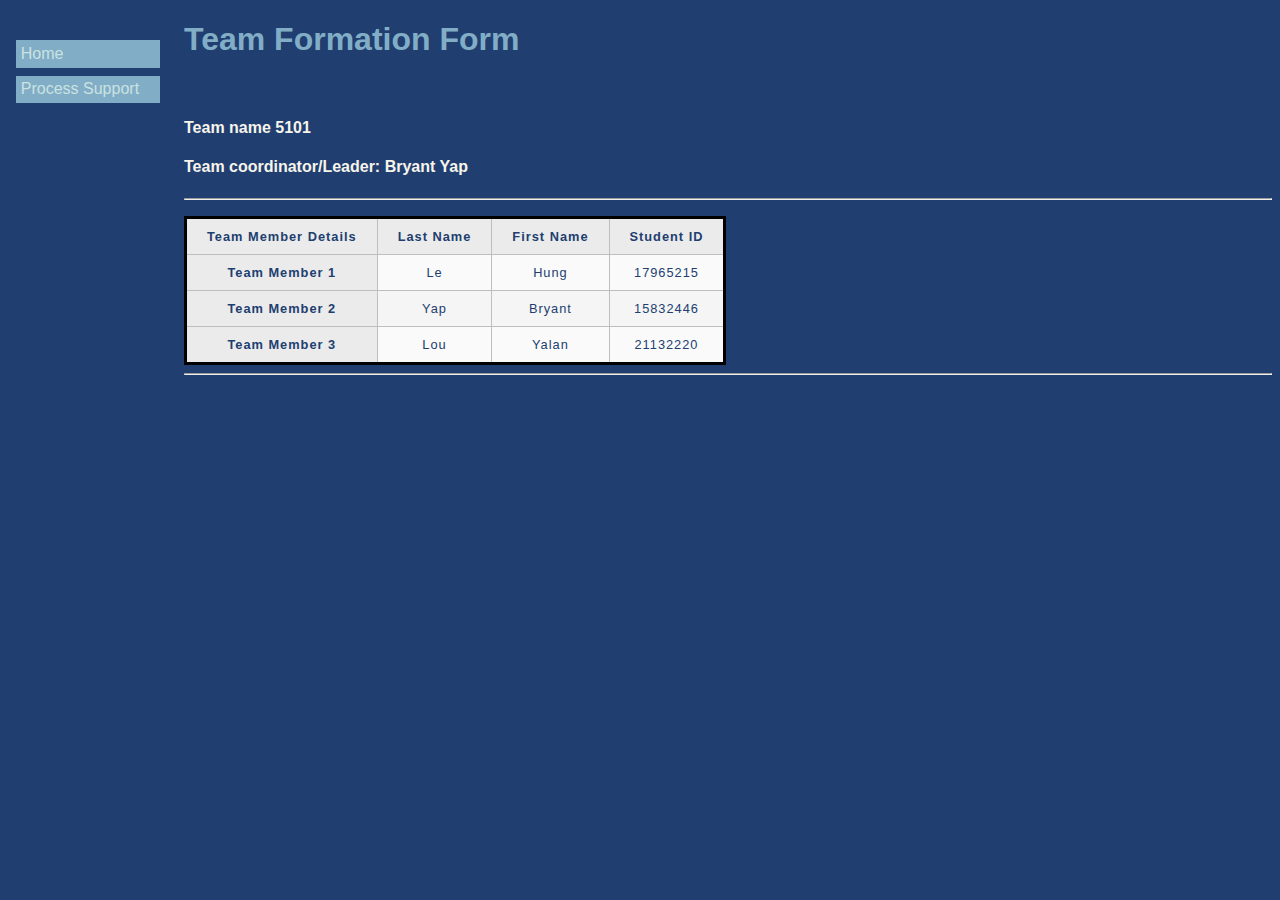
<file: misc/team-formation.html>
<!DOCTYPE html PUBLIC "-//W3C//DTD HTML 4.01//EN">
<html>
<head>
  <title>Peer Evaluation Form</title>
   	<link rel="stylesheet" href="../styles/minimal-table.css" type="text/css">
</head>

<body>
<!-- Site navigation menu -->
<ul class="navbar">
	<li><a href="../index.html">Home</a>
	<li><a href="process.html">Process Support</a>
</ul>

<!-- Main content -->
<div>
	<h1>Team Formation Form</h1><br>

	<h4><p>Team name 5101</p></h4>

	<h4><p>Team coordinator/Leader: Bryant Yap</p></h4>

	<table>
		<th>Team Member Details</th>


		<th scope="col" class="last name">Last Name</th>
		<th scope="col" class="first name">First Name</th>
		<th scope="col" class="id">Student ID</th>

		</tr>
		<hr />
		</p>

		<p align="left"</p>
		<th scope="row">Team Member 1</th>
		<td>Le</td>
		<td>Hung</td>
		<td>17965215</td>

		</tr>
		<p align="left"</p>
		<th scope="row">Team Member 2</th>
		<td>Yap</td>
		<td>Bryant</td>
		<td>15832446</td>


		</tr>
		<th scope="row">Team Member 3</th>
		<td>Lou</td>
		<td>Yalan</td>
		<td>21132220</td>


		</tr>

	</table>


	<hr />

</div>


</body>
</html>
</file>
<file: styles/minimal-table.css>
body {
    font-family: sans-serif;
    padding-left: 11em;
    font-family: Arial;
    color: #F6F4EB;
    background-color: #213E70;
}

ul.navbar {
    list-style-type: none;
    padding: 0;
    margin: 0;
	position: absolute;
    top: 2em;
    left: 1em;
    width: 9em 
}

h1 {
    font-family: Helvetica, Geneva, Arial, SunSans-Regular, sans-serif;
    color: #81AEC6;
}

ul.navbar li {
    background: #81AEC6;
    margin: 0.5em 0;
    padding: 0.3em;
}

ul.navbar a {
    text-decoration: none 
}

a:link {
    color: #CAE2E1;
}

a:visited {
    color: #CAE2E1;
}

address {
    margin-top: 1em;
    padding-top: 1em;
    border-top: thin dotted 
}

table {
    border-collapse: collapse;
    border: 3px solid black;
    letter-spacing: 1px;
    font-size: 0.8rem;
    color: #213E70;
}

td, th {
    border: 1px solid rgb(190,190,190);
    padding: 10px 20px;
}

th {
    background-color: rgb(235,235,235);
}

td {
    text-align: center;
}

tr:nth-child(even) td {
    background-color: rgb(250,250,250);
}

tr:nth-child(odd) td {
    background-color: rgb(245,245,245);
}

caption {
    padding: 10px;
}

.singleimg {
    display: block;
    margin-left: auto;
    margin-right: auto;
    width: 25%;
}

.multipleimg {
    display: flex;
    justify-content: space-around;
}

.textnimg {
    display: grid;
    align-items: center;
    align-content: center;
    grid-template-columns: 50% 1fr;
}

.textnimg img {
    max-height:100%;
    max-width:100%;
}

.textnimg div {
    text-align: center;
}
</file>
<file: styles/mystyles.css>
body {
    padding-left: 11em;
    font-family: Arial;
    color: #F6F4EB;
    background-color: #213E70;
}
	 
ul.navbar {
    list-style-type: none;
    padding: 0;
    margin: 0;
	position: absolute;
    top: 2em;
    left: 1em;
    width: 10em;
}

h1 {
    font-family: Helvetica, Geneva, Arial, SunSans-Regular, sans-serif;
    color: #81AEC6;
}

ul.navbar li {
    background: #81AEC6;
    margin: 0.5em 0;
    padding: 0.3em;
}
  
ul.navbar a {
    text-decoration: none 
}

a:link {
    color: #CAE2E1;
}

a:visited {
    color: #CAE2E1;
}
	
address {
    margin-top: 1em;
    padding-top: 1em;
    border-top: thin dotted;
}

.singleimg {
    display: block;
    margin-left: auto;
    margin-right: auto;
    width: 25%;
}

.multipleimg {
    display: flex;
    justify-content: space-around;
}

.textnimg {
    display: grid;
    align-items: center;
    align-content: center;
    grid-template-columns: 50% 1fr;
}

.textnimg img {
    max-height:100%;
    max-width:100%;
}

.textnimg div {
    text-align: center;
}
</file>
